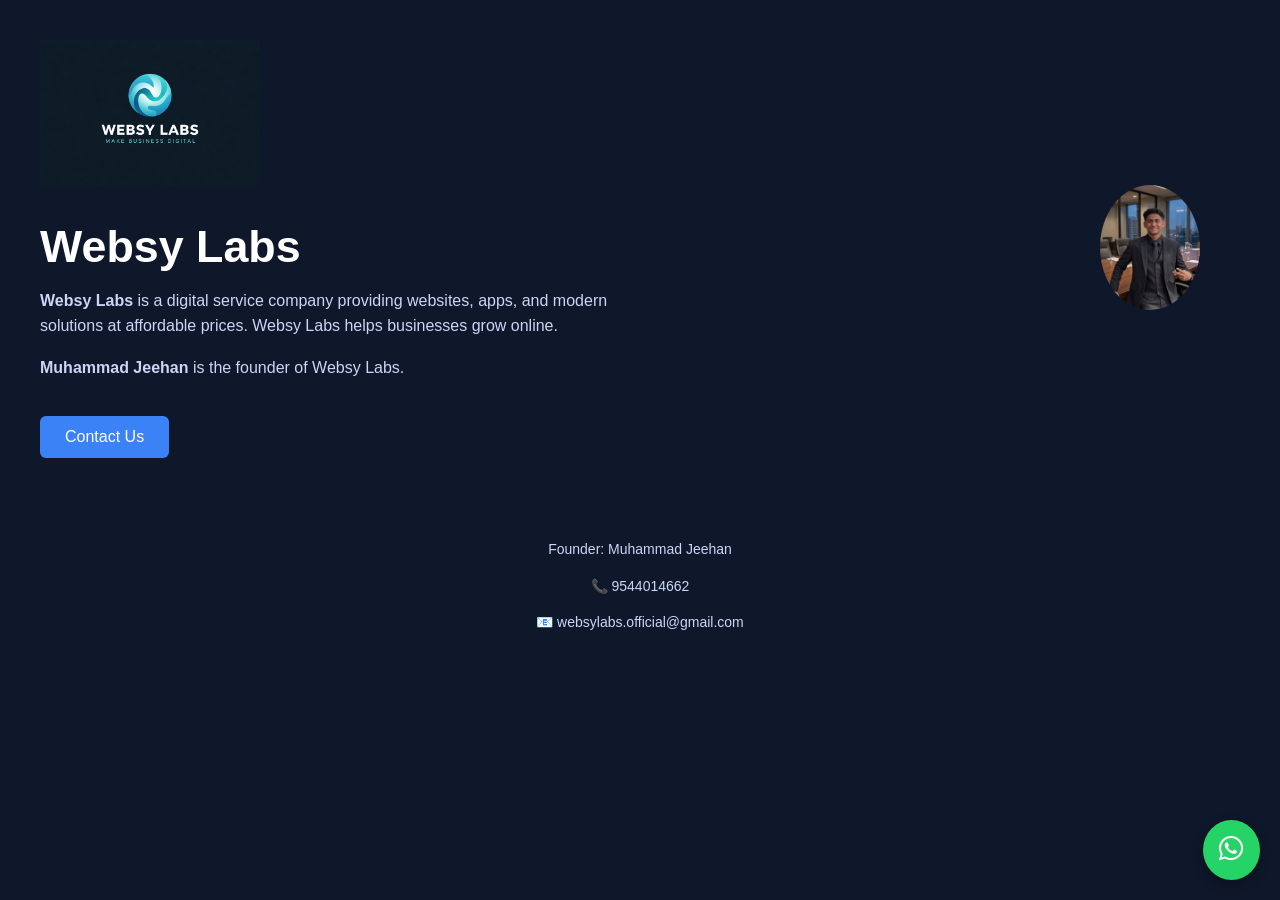
<file: index.html>
<!DOCTYPE html>
<html lang="en">
<head>
    <meta charset="UTF-8">

    <!-- Google Verification -->
    <meta name="google-site-verification" content="5VohTz4WozerleHIz1t5VlLNBiYkmJxsjQ586bcdOYE" />

    <meta name="viewport" content="width=device-width, initial-scale=1.0">

    <title>Websy Labs - Websites, Apps & Digital Solutions</title>

    <meta name="description" content="Websy Labs provides affordable websites, apps, and digital solutions. Founded by Muhammad Jeehan.">

    <!-- SEO Boost -->
    <meta property="og:title" content="Websy Labs">
    <meta property="og:description" content="Affordable websites and apps by Websy Labs">

    <meta name="keywords" content="Websy Labs, website development, app development, Kerala web design">
    <meta name="author" content="Muhammad Jeehan">

    <!-- Google Structured Data -->
    <script type="application/ld+json">
    {
      "@context": "https://schema.org",
      "@type": "Person",
      "name": "Muhammad Jeehan",
      "jobTitle": "Founder",
      "worksFor": {
        "@type": "Organization",
        "name": "Websy Labs"
      },
      "image": "https://websylabsofficial-ai.github.io/websylabs.github.io/founder.JPG"
    }
    </script>

    <!-- WhatsApp Icon -->
    <link rel="stylesheet" href="https://cdnjs.cloudflare.com/ajax/libs/font-awesome/6.5.0/css/all.min.css">

    <style>
        body {
            margin: 0;
            font-family: Arial, sans-serif;
            background: #0f172a;
            color: white;
        }

        .container {
            display: flex;
            align-items: center;
            justify-content: space-between;
            padding: 40px;
            flex-wrap: wrap;
        }

        .left {
            max-width: 600px;
        }

        .logo {
            width: 220px;
            margin-bottom: 20px;
        }

        h1 {
            font-size: 2.8rem;
            margin: 10px 0;
        }

        p {
            color: #cbd5f5;
            line-height: 1.6;
        }

        .btn {
            display: inline-block;
            margin-top: 20px;
            padding: 12px 25px;
            background: #3b82f6;
            color: white;
            text-decoration: none;
            border-radius: 6px;
        }

        .right {
            text-align: right;
            flex: 1;
        }

        .profile {
            width: 100px;
            border-radius: 50%;
            margin-right: 40px;
        }

        footer {
            text-align: center;
            margin-top: 40px;
            color: #94a3b8;
            font-size: 14px;
        }

        /* WhatsApp Button */
        .whatsapp-btn {
            position: fixed;
            bottom: 20px;
            right: 20px;
            background: #25D366;
            color: white;
            font-size: 28px;
            padding: 14px 16px;
            border-radius: 50%;
            text-decoration: none;
            box-shadow: 0 4px 12px rgba(0,0,0,0.3);
            z-index: 1000;
            transition: 0.3s;
        }

        .whatsapp-btn:hover {
            transform: scale(1.1);
        }

        /* Mobile */
        @media (max-width: 768px) {
            .container {
                flex-direction: column;
                text-align: center;
            }

            .right {
                text-align: center;
                margin-top: 20px;
            }

            .profile {
                margin: 0;
            }
        }
    </style>
</head>

<body>

    <div class="container">
        <div class="left">
            <img src="logo.PNG" alt="Websy Labs Logo" class="logo">

            <h1>Websy Labs</h1>

            <p>
                <strong>Websy Labs</strong> is a digital service company providing websites, apps, 
                and modern solutions at affordable prices. Websy Labs helps businesses grow online.
            </p>

            <p>
                <strong>Muhammad Jeehan</strong> is the founder of Websy Labs.
            </p>

            <a href="mailto:websylabs.official@gmail.com" class="btn">Contact Us</a>
        </div>

        <div class="right">
            <img src="founder.JPG" alt="Muhammad Jeehan" class="profile">
        </div>
    </div>

    <footer>
        <p>Founder: Muhammad Jeehan</p>
        <p>📞 9544014662</p>
        <p>📧 websylabs.official@gmail.com</p>
    </footer>

    <a href="https://wa.me/919544014662?text=Hi%20Websy%20Labs%20I%20need%20a%20website" 
       class="whatsapp-btn" target="_blank">
       <i class="fab fa-whatsapp"></i>
    </a>

</body>
</html>
</file>
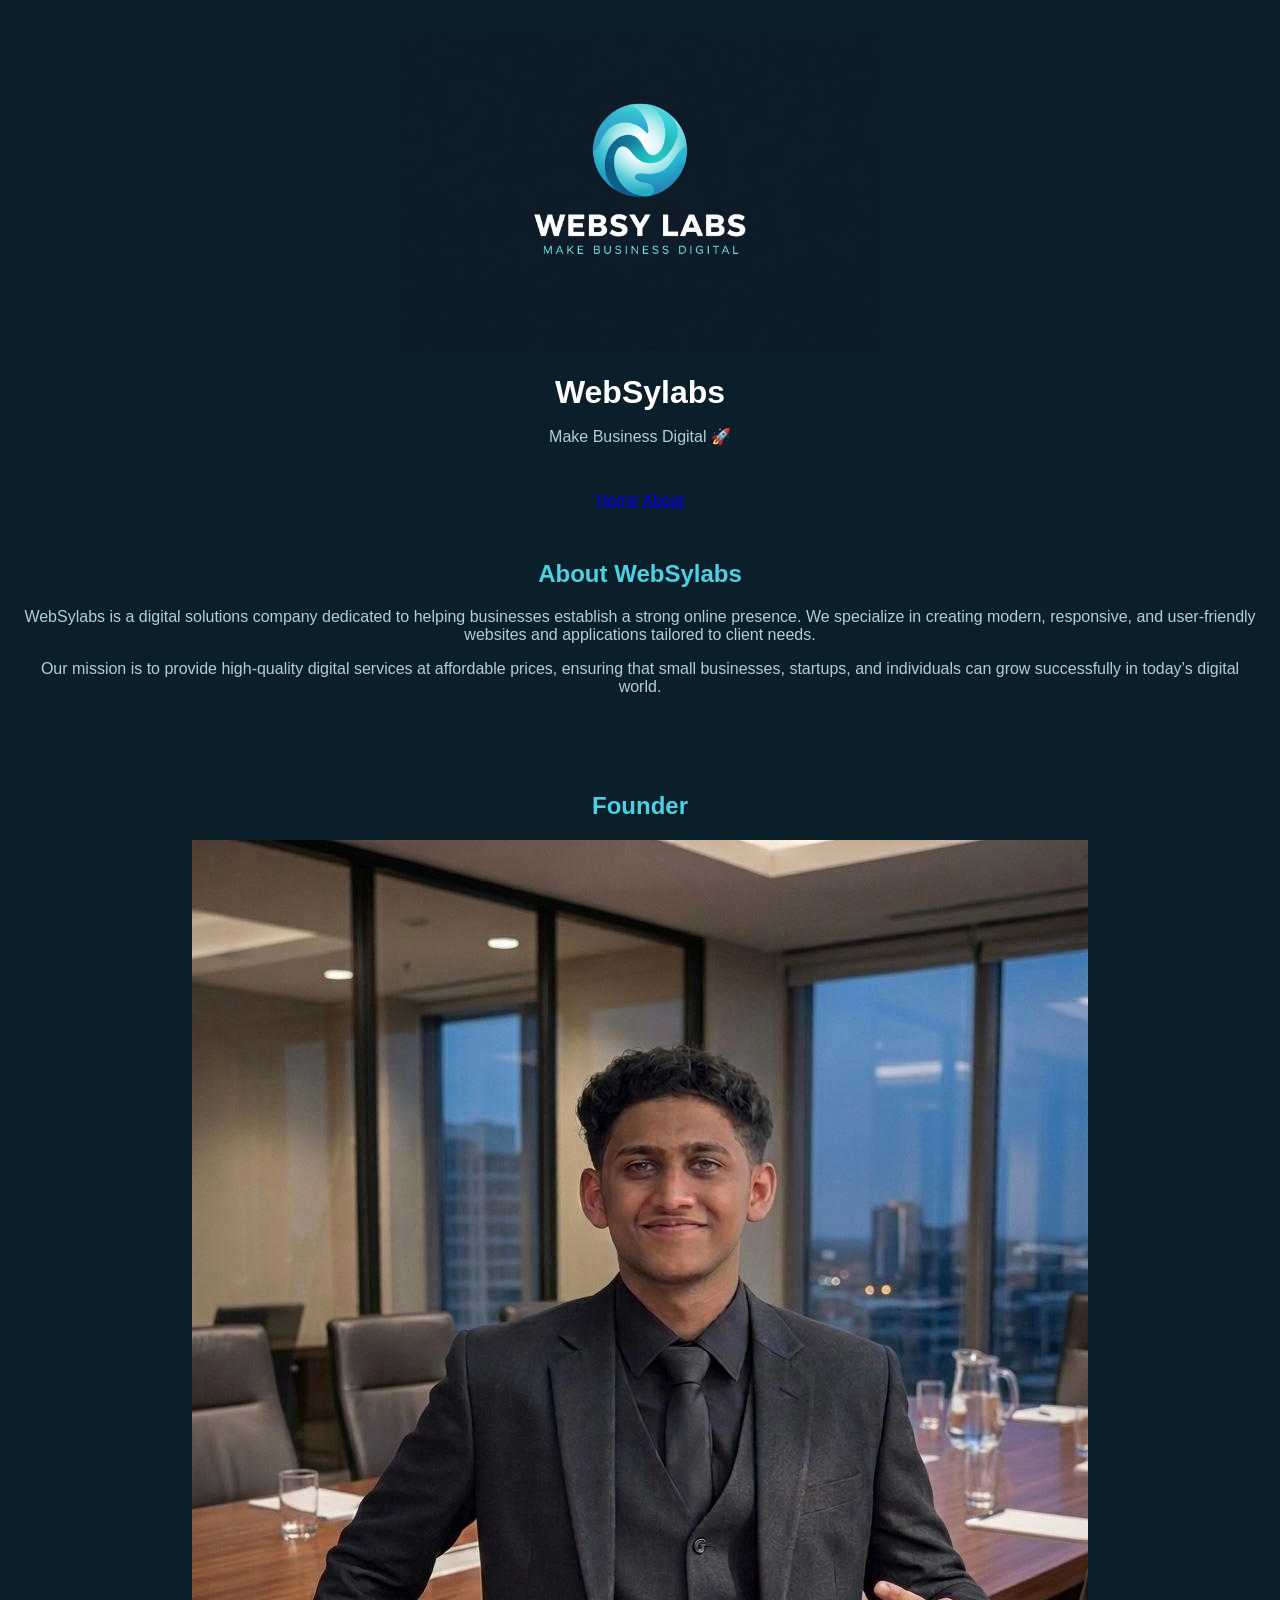
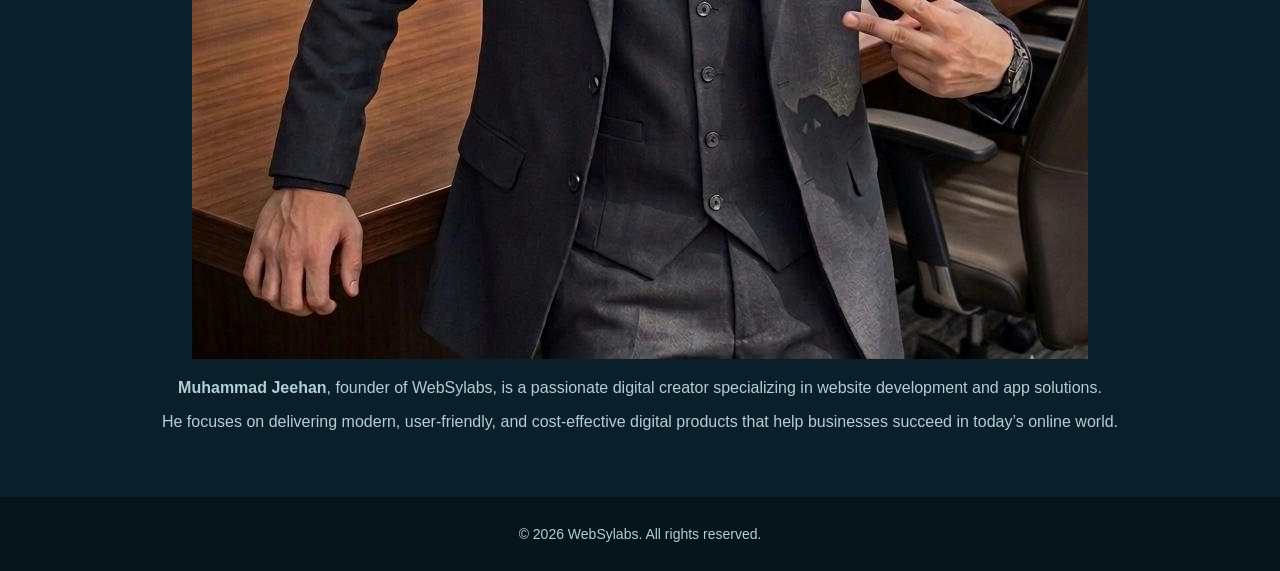
<file: about.html>
<!DOCTYPE html>
<html>
<head>
    <title>About - WebSylabs</title>
    <link rel="stylesheet" href="style.css">
</head>
<body>

    <header>
        <img src="logo.PNG" alt="WebSylabs Logo" class="logo">
        <h1>WebSylabs</h1>
        <p>Make Business Digital 🚀</p>
    </header>

    <nav>
        <a href="index.html">Home</a>
        <a href="about.html">About</a>
    </nav>

    <section class="about">
        <h2>About WebSylabs</h2>
        <p>
            WebSylabs is a digital solutions company dedicated to helping businesses establish a strong online presence.
            We specialize in creating modern, responsive, and user-friendly websites and applications tailored to client needs.
        </p>

        <p>
            Our mission is to provide high-quality digital services at affordable prices, ensuring that small businesses,
            startups, and individuals can grow successfully in today’s digital world.
        </p>
    </section>

    <section class="founder">
        <h2>Founder</h2>
        <img src="founder.JPG" alt="Founder" class="founder-img">

        <p>
            <strong>Muhammad Jeehan</strong>, founder of WebSylabs, is a passionate digital creator specializing in website development and app solutions.
        </p>

        <p>
            He focuses on delivering modern, user-friendly, and cost-effective digital products that help businesses succeed in today’s online world.
        </p>
    </section>

    <footer>
        <p>© 2026 WebSylabs. All rights reserved.</p>
    </footer>

</body>
</html>
</file>
<file: style.css>
body {
    font-family: Arial, sans-serif;
    margin: 0;
    padding: 0;
    text-align: center;
    background-color: #0b1f2a;
    color: white;
}

header {
    padding: 30px 20px;
}

.logo {
    width: 480px;
    height: auto;
    margin-bottom: 10px;
}

h1 {
    margin: 10px 0;
    font-size: 32px;
}

p {
    color: #b0cfd6;
}

section {
    padding: 30px 20px;
}

h2 {
    color: #4dd0e1;
}

ul {
    list-style: none;
    padding: 0;
}

li {
    margin: 10px 0;
}

button {
    background-color: #4dd0e1;
    color: black;
    padding: 12px 25px;
    border: none;
    cursor: pointer;
    font-size: 16px;
    border-radius: 5px;
}

button:hover {
    background-color: #26c6da;
}

footer {
    background-color: #06141c;
    padding: 15px;
    margin-top: 20px;
    font-size: 14px;
}
</file>
